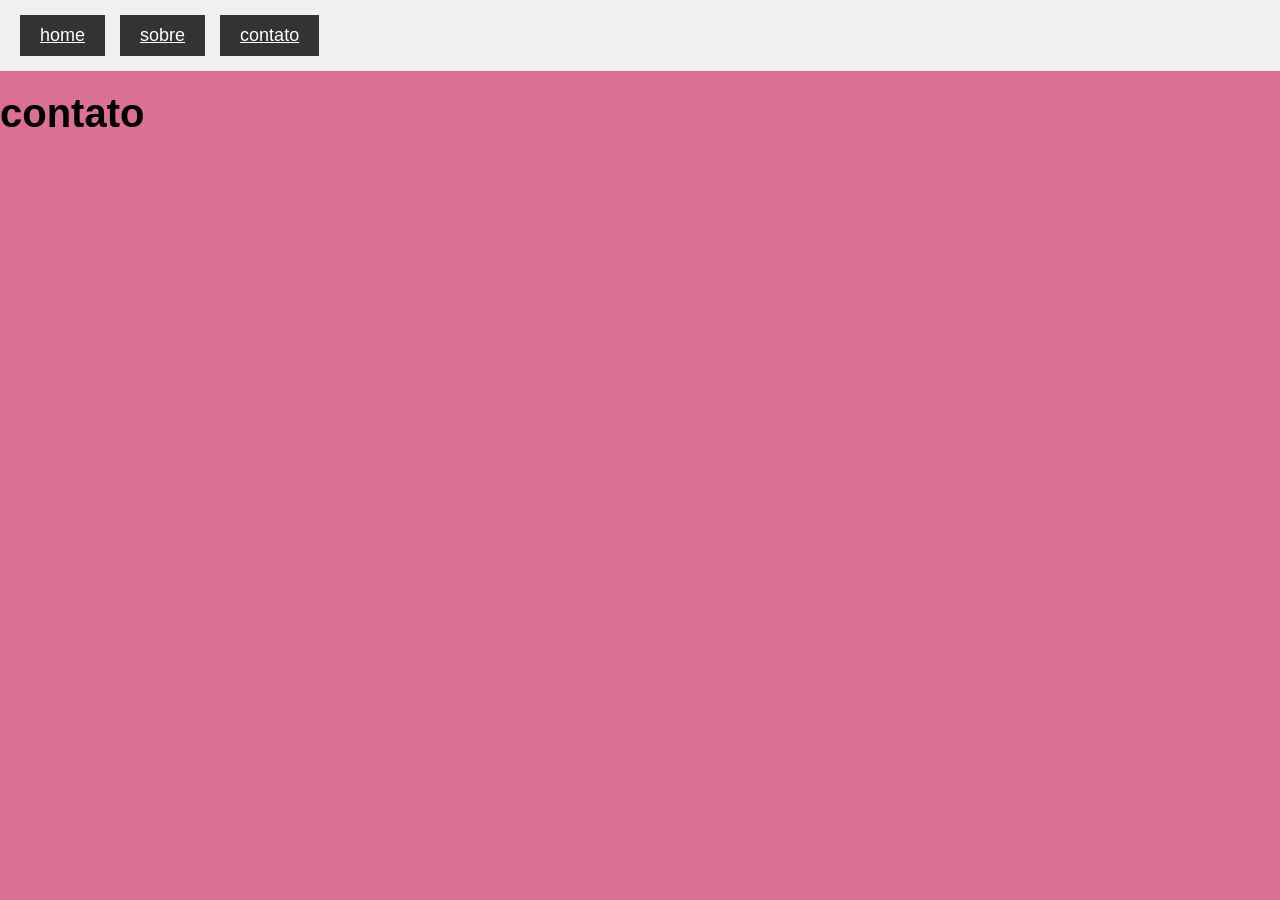
<file: contato.html>
<!DOCTYPE html>
<html lang="en">
<head>
    <meta charset="UTF-8">
    <meta name="viewport" content="width=device-width, initial-scale=1.0">
    <title>Document</title>
    <link 
    rel="stylesheet"
    href="./css/style.css">
</head>
<body>
     <nav>
       <a class="menu-link" href="index.html">home</a>
       <a class="menu-link" href="sobre.html">sobre</a>
       <a class="menu-link" href="contato.html">contato</a>


    </nav>
    <h1>contato</h1>
</body>
</html>
</file>
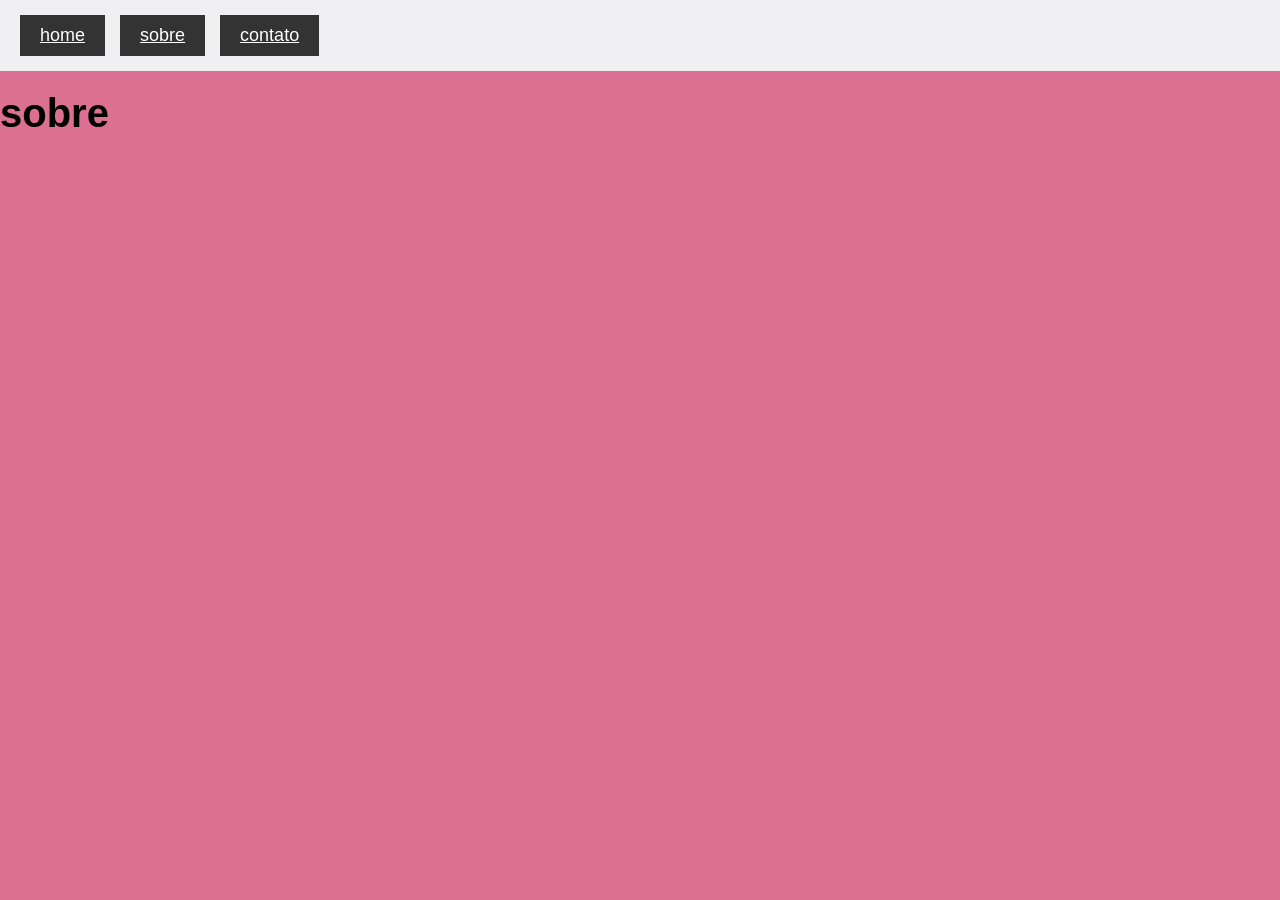
<file: sobre.html>
<!DOCTYPE html>
<html lang="en">
<head>
    <meta charset="UTF-8">
    <meta name="viewport" content="width=device-width, initial-scale=1.0">
    <title>Document</title>

</head><link 
    rel="stylesheet"
    href="./css/style.css">
<body>
     <nav>
       <a class="menu-link" href="index.html">home</a>
       <a class="menu-link" href="sobre.html">sobre</a>
       <a class="menu-link" href="contato.html">contato</a>


    </nav>
    <h1>sobre</h1>
</body>
</html>
</file>
<file: css/style.css>
body{
font-family: Arial, Helvetica, sans-serif;
font-size: 18px;
color:#333;
background: palevioletred;
margin: 0;
padding:0;
}
h1{
    font-size: 40px;
    color:black;
    margin: 20px 0 10px 0; 
}
h3{
    font-size: 28px;
    color:aliceblue;
    margin: 15px 0 10px 0;
}
selection{ 
    background:#fff;
    width: 700px;
    margin:40px auto;
    padding: 30px;

}
img{
    display: block


}



nav{
    background: #f0f0f3;
    padding: 15px 20px;
    margin:0;
    
}
.menu-link{
    display: inline-block;
    font-size: 18px;
    margin: 0 10px 0 0;
    background: #333;
    padding: 10px 20px;
    color: #fff;
}
p{
    font-size: 18px;
    margin:10px  0;

}

ul{
   margin: 10px 0;
   padding: 0 0 0 25px;

}
  
li{
   font-size: 18px;
   margin: 8px 0;


}
ol{
     margin:10px;
     padding: 0 0 0 25px;
     
}

a{
   color: #2d3a8c;

}

footer{
      background: #1f2756;
      color: #ffffff;
      font-size:16px;
      margin:  40px 0 0 0;
      padding: 25px 20px;
}

.rodape-texto{
          
    
        color:#fff;
        font-size:16px;  
        margin:  5px 15px 5px  0;

}


.rodape-link{
    display: inline-block;
    color:#ffd166;
    font-size:16px;
    margin: 5px 15px 5px 0;

}

.frase-destaque{
   background:#ffd166;
   color: #333333;
   margin:25px;
   padding: 20px ;

}
.cartao-habilidade{
     display: inline-block;
     width: 180px;
     background: #e8ecff;
     color: #2d3a8c;
     margin:  10px 10px 10px 0;
     padding: 15px;

}
.botao{
    display: inline-block;
    background:#2d3a8c ;
    color:#fff;
    font-size: 18px ;
    margin: 20px 0 0 0;
    padding: 14px 30px;

}
.formulario{
     background: #e8ecff ;
     margin: 20px 0;
     padding: 25px;


}
campo-formulario{
    display: block;
    width:90%;
    font-size: 16px;
    color:#333;
    background:#fff;
    margin:8px 0 18px 0;
    padding: 10px;
}

.rotulo-campo{
   color:#2d3a8c;
   font-size: 17px;
    margin: 10px 0 0 0;
}
.lista-campo{
    color: #2d3a8c;
    font-size: 17px;
    margin:10px 0 0 0;
}
.lista-contato{
    margin: 15px 0;
    padding: 0 0 0 25px;
}

.texto-secundario{
    color: #666;
    font-size: 16px;
}
#apresentacao{
     background:#e8ecff ;

}
#habilidades{
     background:#fff;

}
 #projetos{
     background: #e8f7ee;

 }
 #secao-formulario

#secao-formulario{
    background:#fff;
}
#secao-redes{
    background: #e8ecff;
}
#titulo-principal{
    color: #e63946;
    font-size: 44px;
}
</file>
